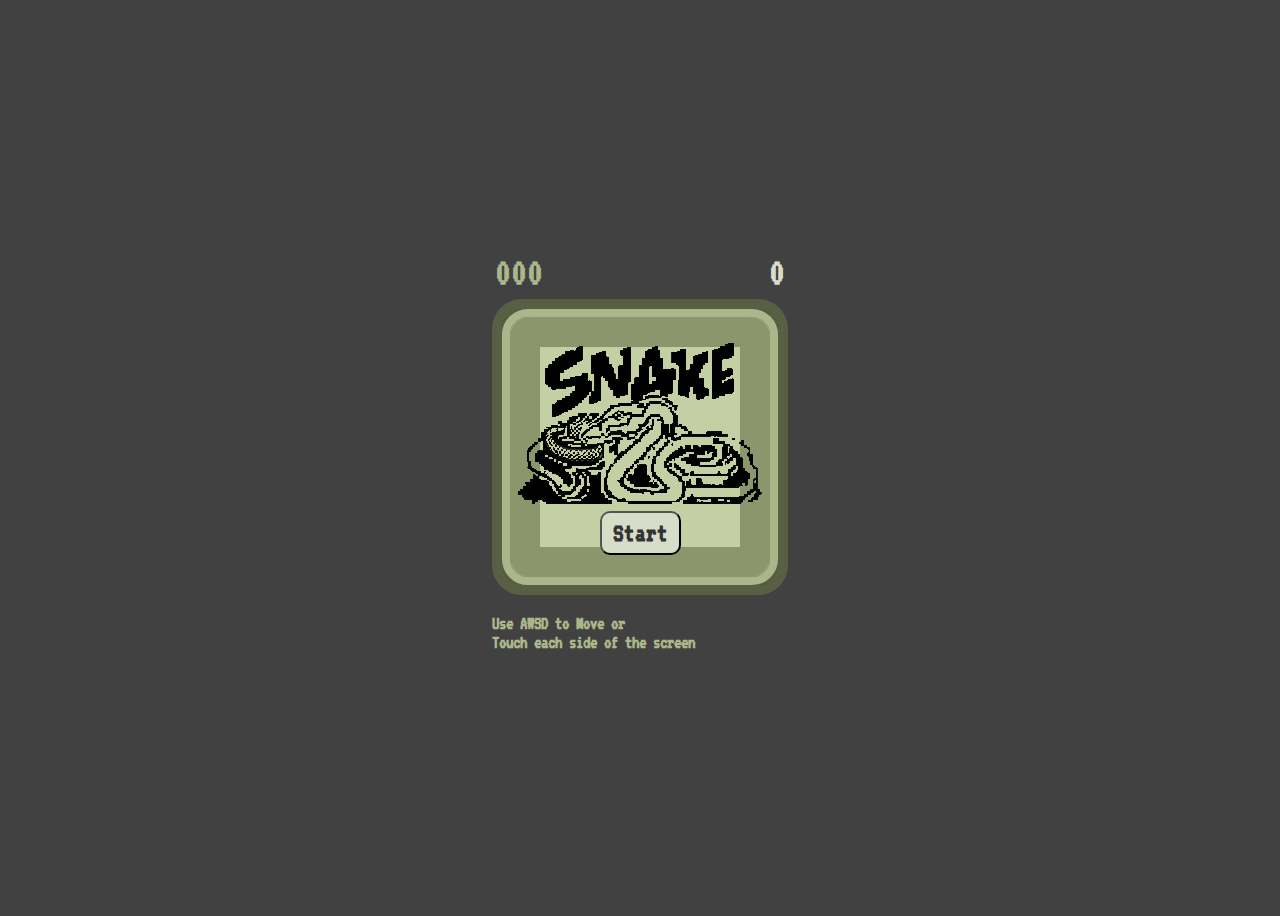
<file: index.html>
<!doctype html>
<html>

<head>
	<meta charset="utf-8" />
	<meta name="viewport" content="width=device-width, initial-scale=1.0" />
	<title>Snake Game</title>
	<link rel="stylesheet" href="./css/style.css" />
	
	<script src="./js/point.js"></script>
	<script src="./js/dimension.js"></script>
	<script src="./js/apple.js"></script>
	<script src="./js/field.js"></script>
	<script src="./js/appleTree.js"></script>
	<script src="./js/snake.js"></script>
	<script defer src="./js/main.js"></script>
</head>

<body>
	<div>
		<div class="scores">
			<h1 id="score">000</h1>
			<h1 id="high_score">000</h1>
		</div>
		<div class="game-border-1">
			<div class="game-border-2">
				<div class="game-border-3">
					<div id="game-board"></div>
					
					<div id="presentation">
						<img id="logo" src="./res/image/snake-game.png" alt="snake-logo" />
						<button id="start_button">
							<h1>start</h1>
						</button>
						
					</div>
					
				</div>
			</div>
		</div>
		<h3 id="controlsMessage">Use AWSD to Move or </br> Touch each side of the screen</h3>
	</div>
</body>

</html>
</file>
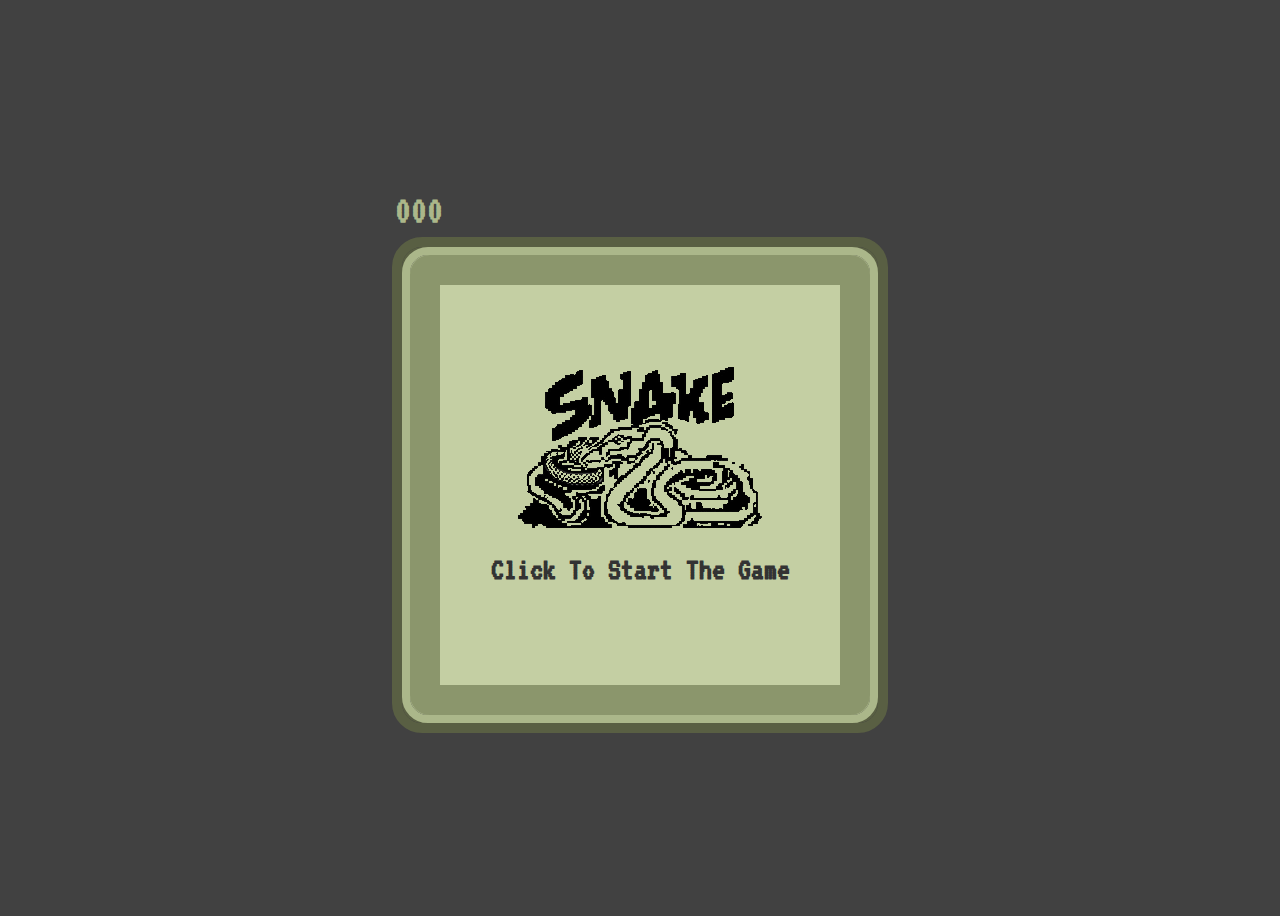
<file: game/index.html>
<!doctype html>
<html>

<head>
	<meta charset="utf-8" />
	<meta name="viewport" content="width=device-width, initial-scale=1.0" />
	<title>Snake Game</title>
	<link rel="stylesheet" href="./css/style.css" />
	
	<script src="./js/point.js"></script>
	<script src="./js/dimension.js"></script>
	<script src="./js/apple.js"></script>
	<script src="./js/appleTree.js"></script>
	<script src="./js/snake.js"></script>
	<script defer src="./js/main.js"></script>
</head>

<body>
	<div>
		<div class="scores">
			<h1 id="score">000</h1>
			<h1 id="highScore">000</h1>
		</div>
		<div class="game-border-1">
			<div class="game-border-2">
				<div class="game-border-3">
					<div id="game-board"></div>
					
					<div id="presentation">
						<img id="logo" src="./res/image/snake-game.png" alt="snake-logo" />
						<h1 id="instruction-text"> Click to start the game </h1>
					</div>
					
				</div>
			</div>
		</div>
	</div>
</body>

</html>
</file>
<file: css/style.css>
@font-face {
	font-family: 'retro_font';
	src: url('../res/font/VT323-Regular.ttf');
}
body {
	display: flex;
	align-items: center;
	justify-content: center;
	height: 100vh;
	font-family: 'retro_font' , monospace;
}

body, .snake {
	background-color: #414141;
}


#game-board {
	border-radius: 100px;
	display: grid;
	grid-template-columns: repeat( 10, 20px );
	grid-template-rows: repeat( 10, 20px )
}


.game-border-1 {
	border: #595f43 solid 10px;
	border-radius: 30px;
	box-shadow: inset 0 0 0 5px #595f43;
}

.game-border-2 {
	border: #abb78a solid 8px;
	border-radius: 26px;
	box-shadow: inset 0 0 0 5px #abb78a;
}

.game-border-3 {
	border: #8b966c solid 30px;
	border-radius: 20px;
	background: #c4cfa3;
	display: flex;
	justify-content: center;
	align-items: center;
}

.scores {
	display: flex;
	justify-content: space-between;
}
#score {
	color: #abb78a;
}
#score, #high_score {
	font-size: 40px;
	margin: 7px 3px;
	
}

#high_score {
	color: #d8ddca;
}

#presentation {
	position: absolute;
	display: flex;
	flex-direction: column;
	justify-content: center;
	align-items: center;
}
#start_button {
	background: #d8ddca;
	color: #333;
	border-radius: 10px;
	margin-top: 3px;
	padding: 7px 11px 7px 11px;
}
#start_button h1 {	
	margin: 0px;
	text-align: center;
	text-transform: capitalize;
	font-family: 'retro_font', monospace;
}
.snake {
	background: #5588ff;
}
#snake_head {
	display: flex;
	justify-content: center;
	align-items: center;
}

.apple {
	background-color: #dd3300;
	padding: 2px;
	/* border: #aa1100 1px solid; */
	border-radius: 8px;
		
}
.apple:nth-child(even) {
	background: #f00;
}

#controlsMessage {
	color: #abb78a;

}
</file>
<file: game/css/style.css>
@font-face {
	font-family: 'retro_font';
	src: url('../res/font/VT323-Regular.ttf');
}
body {
	display: flex;
	align-items: center;
	justify-content: center;
	height: 100vh;
	font-family: 'retro_font' , monospace;
}

body, .snake {
	background-color: #414141;
}

#game-board {
	border-radius: 100px;
	display: grid;
	grid-template-columns: repeat( 20, 20px );
	grid-template-rows: repeat( 20, 20px );
}

.game-border-1 {
	border: #595f43 solid 10px;
	border-radius: 30px;
	box-shadow: inset 0 0 0 5px #595f43;
}

.game-border-2 {
	border: #abb78a solid 8px;
	border-radius: 26px;
	box-shadow: inset 0 0 0 5px #abb78a;
}

.game-border-3 {
	border: #8b966c solid 30px;
	border-radius: 20px;
	background: #c4cfa3;
	display: flex;
	justify-content: center;
	align-items: center;
}

.scores {
	display: flex;
	justify-content: space-between;
}
#score {
	color: #abb78a;
}
#score, #highScore {
	font-size: 40px;
	margin: 7px 3px;
	
}

#highScore {
	color: #d8ddca;
	display: none;
}

#presentation {
	position: absolute;
	display: flex;
	flex-direction: column;
	justify-content: center;
	align-items: center;
}
#instruction-text {
	text-align: center;
	text-transform: capitalize;
	color: #333;
	width: 300px;
}

#sanke {
	border: #5a5a5a 1 dotted;
}

.apple {
	background-color: #dd3300;
	padding: 2px;
	/* border: #aa1100 1px solid; */
	border-radius: 8px;
		
}
</file>
